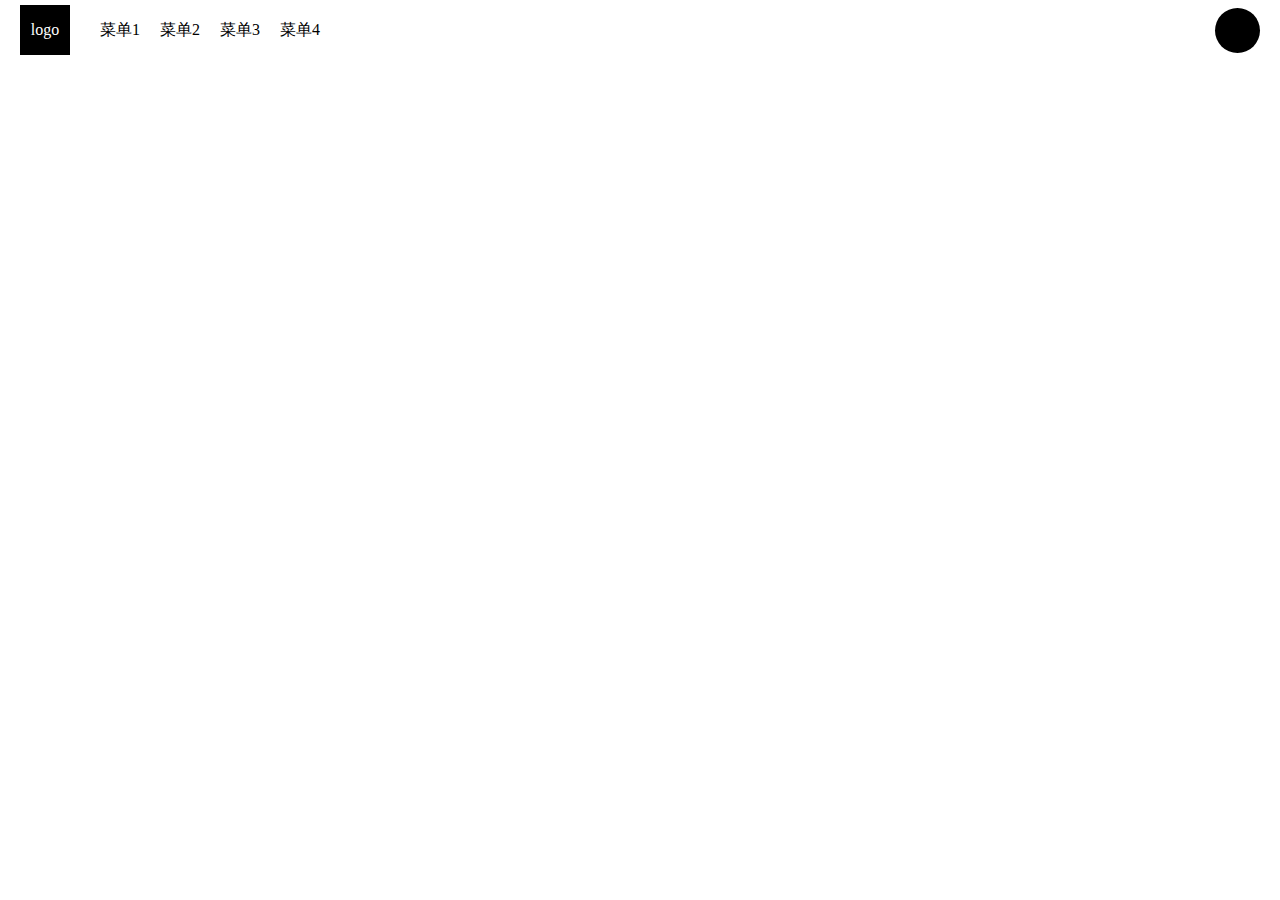
<file: Study/Test/An attempt/index.html>
<!DOCTYPE html>
<html lang="en">
<head>
    <meta charset="UTF-8">
    <meta http-equiv="X-UA-Compatible" content="IE=edge">
    <meta name="viewport" content="width=device-width, initial-scale=1.0">
    <title>网页</title>
    <link rel="stylesheet" href="./css/public.css">
    <link rel="stylesheet" href="./css/style.css">
</head>
<body>
    <header>
        <div class="header">
            <div class="container">
                <div class="header-left">
                    <div class="header-logo">
                        logo
                    </div>
                    <div class="header-menu">
                        <div class="menu-item">菜单1</div>
                        <div class="menu-item">菜单2</div>
                        <div class="menu-item">菜单3</div>
                        <div class="menu-item">菜单4</div>
                    </div>
                </div>
                <div class="header-right">
                    <div class="user-avatar">

                    </div>
                </div>
            </div>
        </div>
    </header>
    <main>

    </main>
    <footer>

    </footer>
</body>
</html>
</file>
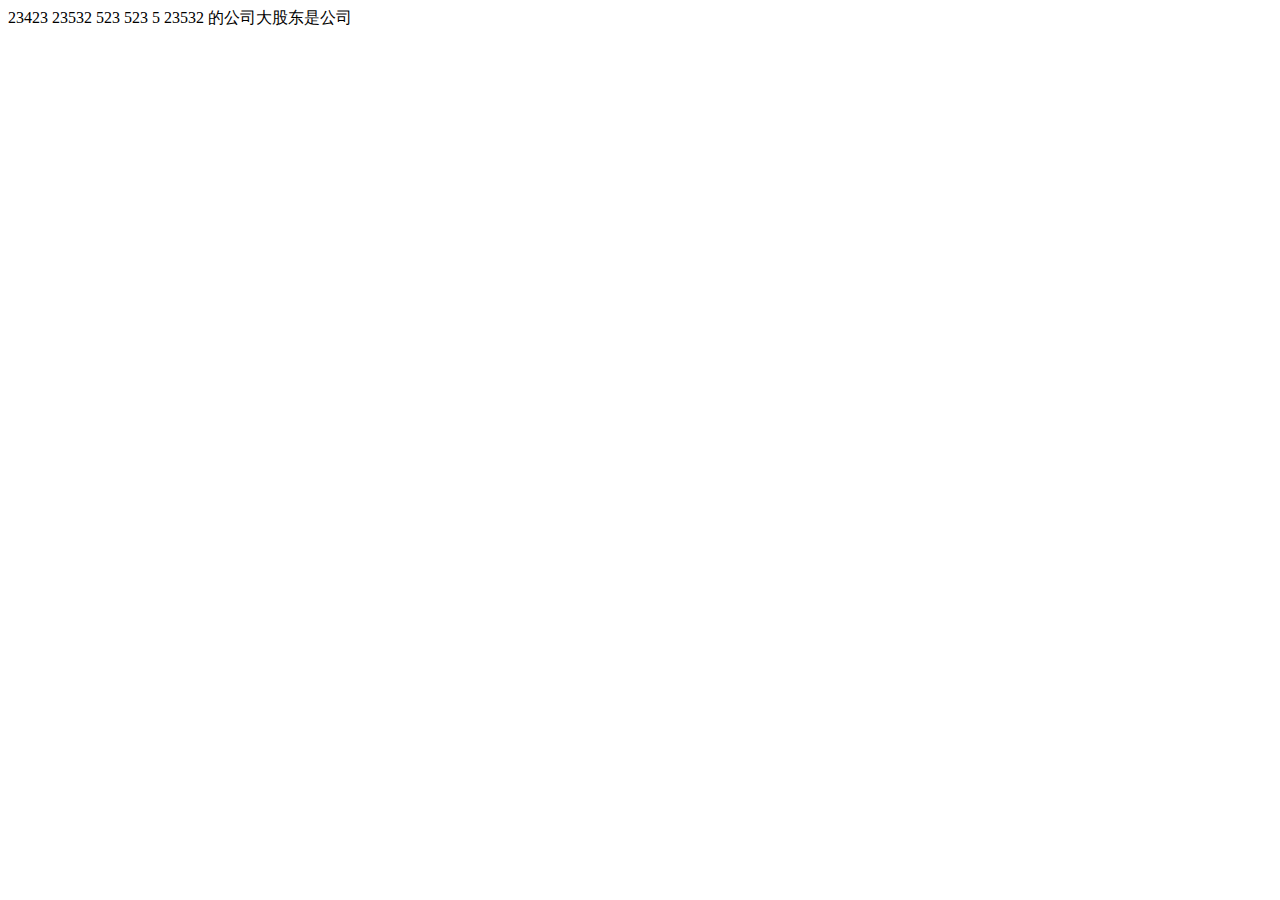
<file: Study/Test/Copy the project/index.html>
<!DOCTYPE html>
<html lang="en">
<head>
    <meta charset="UTF-8">
    <meta http-equiv="X-UA-Compatible" content="IE=edge">
    <meta name="viewport" content="width=device-width, initial-scale=1.0">
    <title>Document</title>
</head>
<body>
    23423
    23532
    523
    523
    5
    23532
    的公司大股东是公司
</body>
</html>
</file>
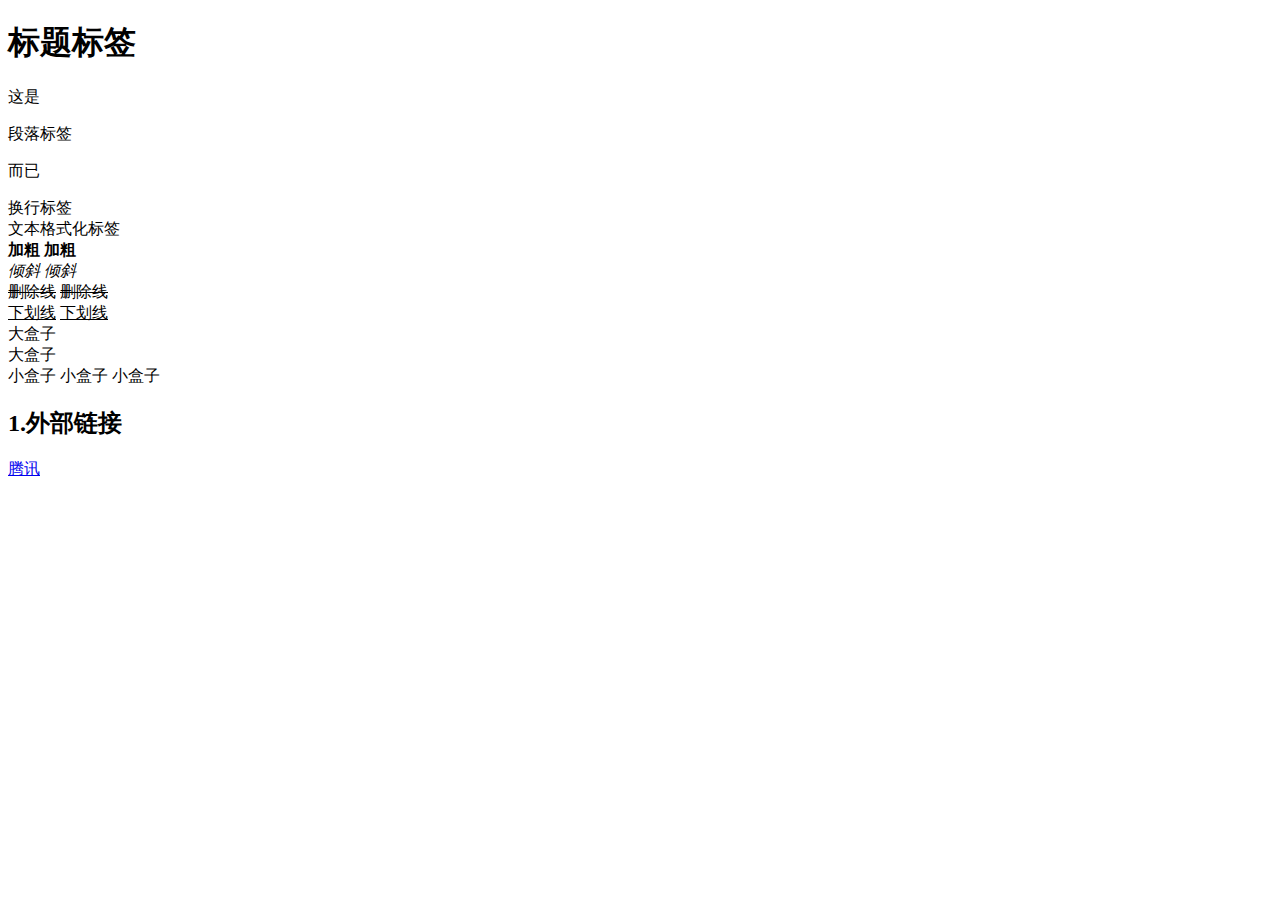
<file: Study/Test/Study/base label/text label.html>
<!DOCTYPE html>
<html lang="en">
<head>
    <meta charset="UTF-8">
    <meta http-equiv="X-UA-Compatible" content="IE=edge">
    <meta name="viewport" content="width=device-width, initial-scale=1.0">
    <title>学习网页-文本标签</title>
</head>
<body>
    <h1>标题标签</h1>
    <p>这是<p>段落标签</p>而已<br/></p>
    <!--特点：1.文本再一个段落中会根据浏览器窗口的大小自动换行。
    2.段落和段落之间保有空隙-->
    换行标签<br/>
    <!--特点：1.<br/>是个单标签
    2.<br/>标签只是简单的开始新的一行，跟段落不一样，段落之间会插入一些垂直的间距-->
    文本格式化标签<br/>
    <b>加粗</b>
    <strong>加粗</strong><br/><!--strong语义更加强烈-->
    <i>倾斜</i>
    <em>倾斜</em><br/><!--em语义更加强烈---->
    <s>删除线</s>
    <del>删除线</del><br/><!--del语义更加强烈---->
    <u>下划线</u>
    <ins>下划线</ins><br/><!--ins语义更加强烈------>
    <div>大盒子</div>
    <div>大盒子</div><!--<div>标签用来布局，但是一行只能放一个<div>-->
    <span>小盒子</span>
    <span>小盒子</span>
    <span>小盒子</span><!--<span>标签用来布局，一行可以放多个<span>-->
    
    <h2>1.外部链接</h2>
    <a href="https://www.qq.com" target="_self">腾讯</a>
    <!--href用于只当链接目标的url地址（必须属性）当为标签使用href属性的时候，它就具有了超链接的功能-->
    <!--target用于指定链接页面的打开方式，其中_self为默认值，_blank为在新窗口中打开方式-->
</body>
</html>
</file>
<file: Study/Test/An attempt/css/public.css>
*{
    padding: 0;
    margin: 0;
    box-sizing: border-box;
}
.container{
    width: 1280px;
    max-width: 100%;
    margin: 0 auto;
    padding: 0 20px;
}
</file>
<file: Study/Test/An attempt/css/style.css>
.header{
    background: #ffffff;
    height: 60px;
}
.header>.container{
    display: flex;
    height: 60px;
    justify-content: space-between;
    
}
.header-left{
    display: flex;
    align-items: center;
}
.header-logo{
    background: #000;
    color: #fff;
    width: 50px;
    height: 50px;
    display: flex;
    justify-content: center;
    align-items: center;
}
.header-menu{
    display: flex;
    margin-left: 20px;
}
.header-menu > .menu-item{
    margin: 10px;
}
.header-right{
    display: flex;
    align-items: center;
}
.user-avatar{
    width: 45px;
    height: 45px;
    background: #000;
    border-radius: 50%;
}
</file>
